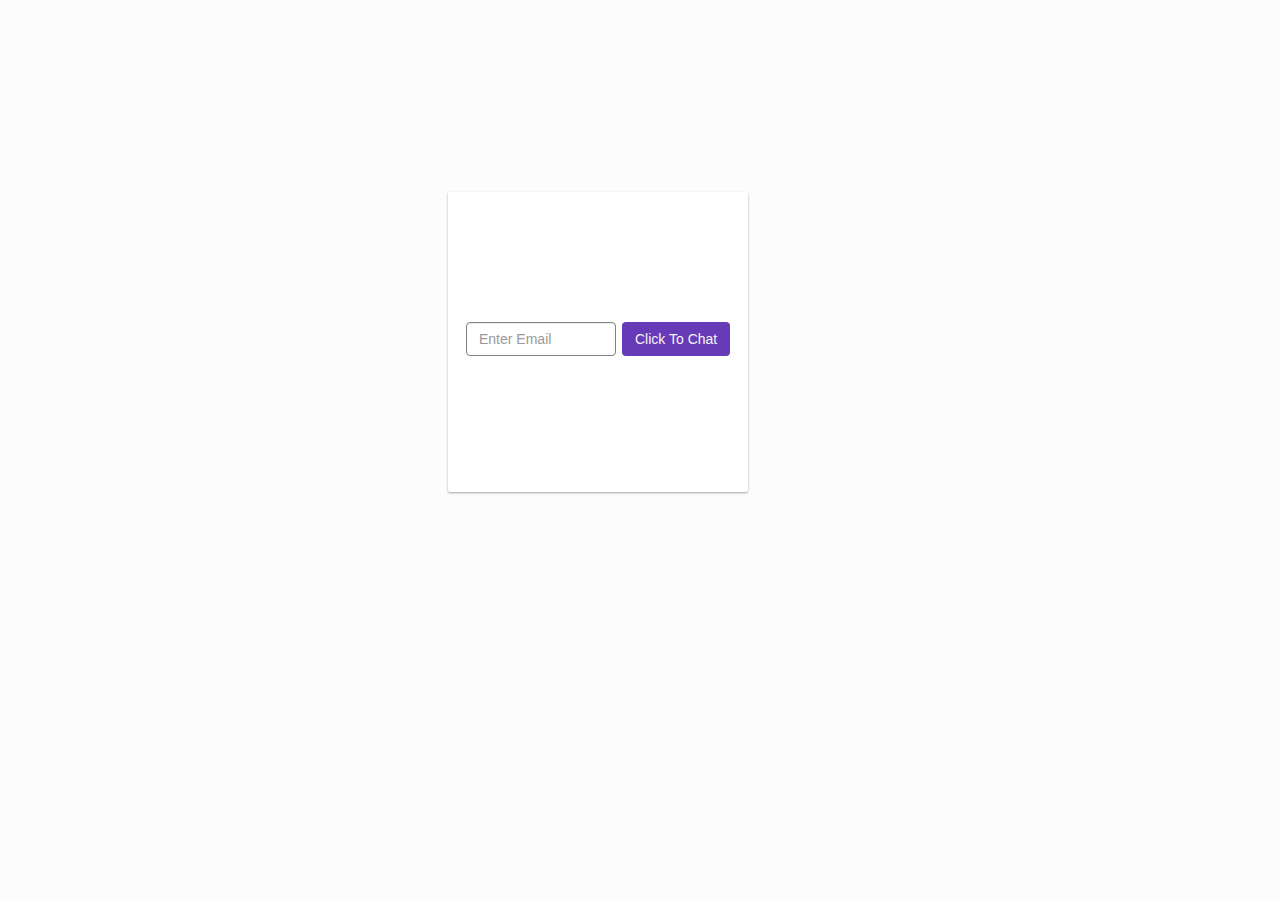
<file: index.html>
<!DOCTYPE html>
<html lang="en" ng-app="chatApp">
<head>
    <meta charset="UTF-8">
    <title>Chat with Friends</title>
    
	<link href="http://netdna.bootstrapcdn.com/bootstrap/3.1.1/css/bootstrap.min.css" rel="stylesheet">
    <link href="app/css/style.css" rel="stylesheet">
</head>
<body>
    <div ng-controller="mainController" class="chatGroup card card-1">
            <form ng-submit="open()">
                <input type="text" placeholder="Enter Email" required ng-model="user" class="form-control chatInput" style="float:left"/>
              <input type="submit" class="btn" value="Click To Chat" style="float:left;margin-left:2%;">
           </form>
       </div>
</div>
        <script src="app/js/angular.min.js"></script>
	<script src="app/js/ui-bootstrap-tpls-0.14.3.min.js"></script>
    <script src="app/js/ngStorage.js"></script>
	<script src="app/app.js"></script>
</body>
</html>
</file>
<file: app/css/style.css>
body 
{
    font-family: 'Open Sans', sans-serif;
    font-size: 13px;
    line-height: 1.42857143;
    color: #141823;
    overflow-x: hidden;
    background-image: url(../images/bg_icon.jpg);
    background-size: cover;
    background-repeat: no-repeat;
    margin: 0px auto;
}

div
{
    display:block;
}

.chatGroup{
    margin-top: 15%;
    margin-left: 35%;
}

.chat
{
    list-style: none;
    margin: 0;
    padding: 0;
}

.chatInput{
    border:1px solid grey;
width: 50%;
    margin-left: 6%;}

.chat li
{
    margin-bottom: 10px;
    padding-bottom: 5px;
    border-bottom: 1px dotted #B3A9A9;
}

.chat li.left .chat-body
{
    margin-left: 60px;
}

.chat li.right .chat-body
{
    margin-right: 60px;
}

.btn-default:hover, .btn-default:focus, .btn-default:active, .btn-default.active, .open .dropdown-toggle.btn-default {
    color: #333;
    background-color: #a94442;
    border-color: #adadad;
}

.chat li .chat-body p
{
    margin: 0;
    color: #777777;
}

.panel .slidedown .glyphicon, .chat .glyphicon
{
    margin-right: 5px;
}

.panel-heading {
    padding: 10px 15px;
    color: white;
    border-bottom: 1px solid transparent;
    border-top-right-radius: 3px;
    border-top-left-radius: 3px;
}

.panel-body
{
    overflow-y: scroll;
    height: 250px;
}

.addButton{
    margin-top:2%;
}

.btn{
    background-color: #673AB7;
    color: #f5f5f5;
}

.btn:hover, .btn:focus {
    color: #faebcc;
    text-decoration: none;
}
.portlet {
    margin-bottom: 15px;
}

.btn-white {
    border-color: #cccccc;
    color: #333333;
    background-color: #ffffff;
}

.portlet {
    border: 1px solid;
}

.portlet .portlet-heading {
    padding: 0 15px;
}

.portlet .portlet-heading h4 {
    padding: 1px 0;
    font-size: 16px;
}

.portlet .portlet-heading a {
    color: #fff;
}

.portlet .portlet-heading a:hover,
.portlet .portlet-heading a:active,
.portlet .portlet-heading a:focus {
    outline: none;
}

.portlet .portlet-widgets .dropdown-menu a {
    color: #333;
}

.portlet .portlet-widgets ul.dropdown-menu {
    min-width: 0;
}

.portlet .portlet-heading .portlet-title {
    float: left;
}

.portlet .portlet-heading .portlet-title h4 {
    margin: 10px 0;
}

.portlet .portlet-heading .portlet-widgets {
    float: right;
    margin: 8px 0;
}

.portlet .portlet-heading .portlet-widgets .tabbed-portlets {
    display: inline;
}

.portlet .portlet-heading .portlet-widgets .divider {
    margin: 0 5px;
}

.portlet .portlet-body {
    padding: 15px;
    background: #fff;
}

.portlet .portlet-footer {
    padding: 10px 15px;
    background: #e0e7e8;
}

.portlet .portlet-footer ul {
    margin: 0;
}

.portlet-green,
.portlet-green>.portlet-heading {
    border-color: #16a085;
}

.portlet-green>.portlet-heading {
    color: #fff;
    background-color: #16a085;
}

.portlet-orange,
.portlet-orange>.portlet-heading {
    border-color: #f39c12;
}

.portlet-orange>.portlet-heading {
    color: #fff;
    background-color: #f39c12;
}

.portlet-blue,
.portlet-blue>.portlet-heading {
    border-color: #2980b9;
}

.portlet-blue>.portlet-heading {
    color: #fff;
    background-color: #2980b9;
}

.portlet-red,
.portlet-red>.portlet-heading {
    border-color: #e74c3c;
}

.portlet-red>.portlet-heading {
    color: #fff;
    background-color: #e74c3c;
}

.portlet-purple,
.portlet-purple>.portlet-heading {
    border-color: #8e44ad;
}

.portlet-purple>.portlet-heading {
    color: #fff;
    background-color: #8e44ad;
}

.portlet-default,
.portlet-dark-blue,
.portlet-default>.portlet-heading,
.portlet-dark-blue>.portlet-heading {
    border-color: #34495e;
}

.portlet-default>.portlet-heading,
.portlet-dark-blue>.portlet-heading {
    color: #fff;
    background-color: #34495e;
}

.portlet-basic,
.portlet-basic>.portlet-heading {
    border-color: #333;
}

.portlet-basic>.portlet-heading {
    border-bottom: 1px solid #333;
    color: #333;
    background-color: #fff;
}

.card {
  background: #fff;
  border-radius: 2px;
  display: inline-block;
  height: 300px;

    padding-top: 10em;
    position: relative;
  width: 300px;
}

.card-1 {
  box-shadow: 0 1px 3px rgba(0,0,0,0.12), 0 1px 2px rgba(0,0,0,0.24);
  transition: all 0.3s cubic-bezier(.25,.8,.25,1);
}

.card-1:hover {
  box-shadow: 0 14px 28px rgba(0,0,0,0.25), 0 10px 10px rgba(0,0,0,0.22);
}

.media-heading {
    margin: 0 0 5px;
    color: #9C27B0;
    font-size: 16px;
    font-weight: 700;
}
.card-msg{
        margin: -15px;
        background: #fff;
    border-radius: 2px;
    display: inline-block;
    /* height: 300px; */
    /* padding-top: 10em; */
    position: relative;
    width: 90%;
}

.modal-body {
    position: relative;
    padding: 20px;
    background-color: #f1f1f1;
}
</file>
